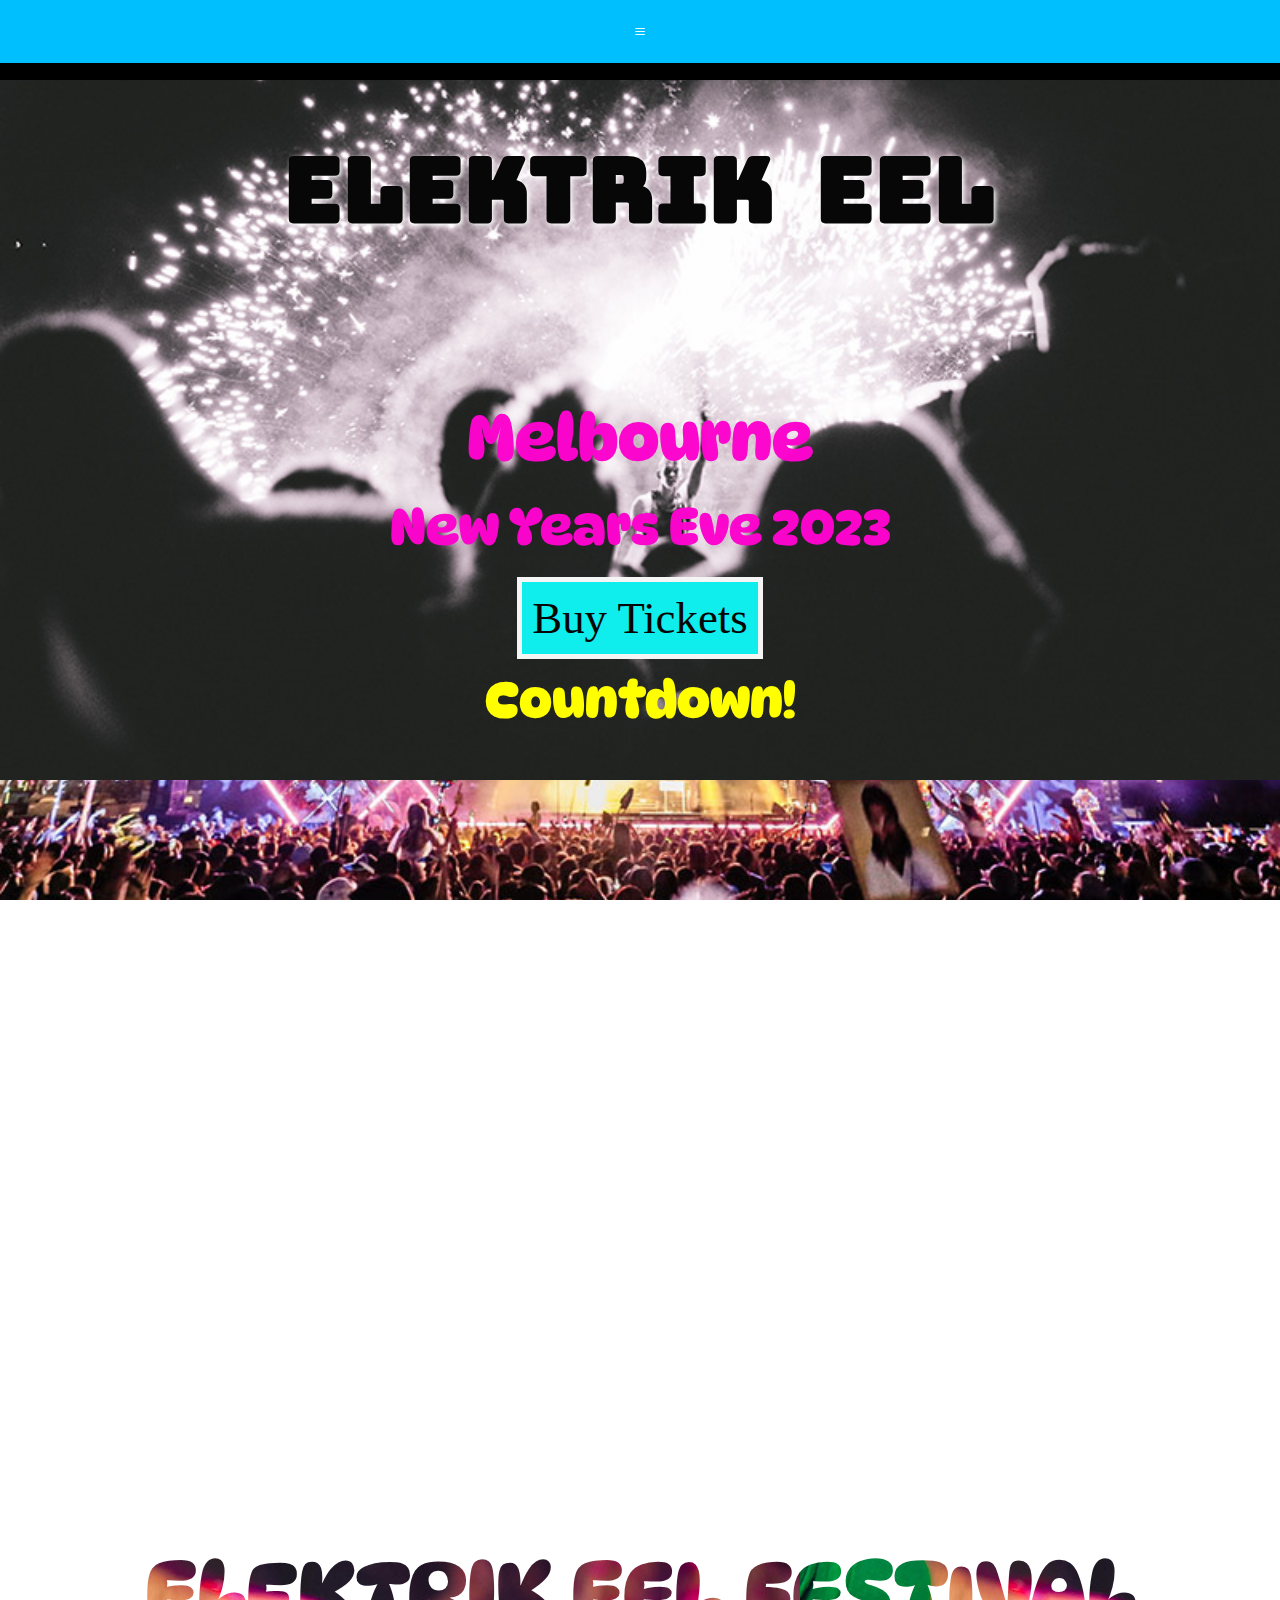
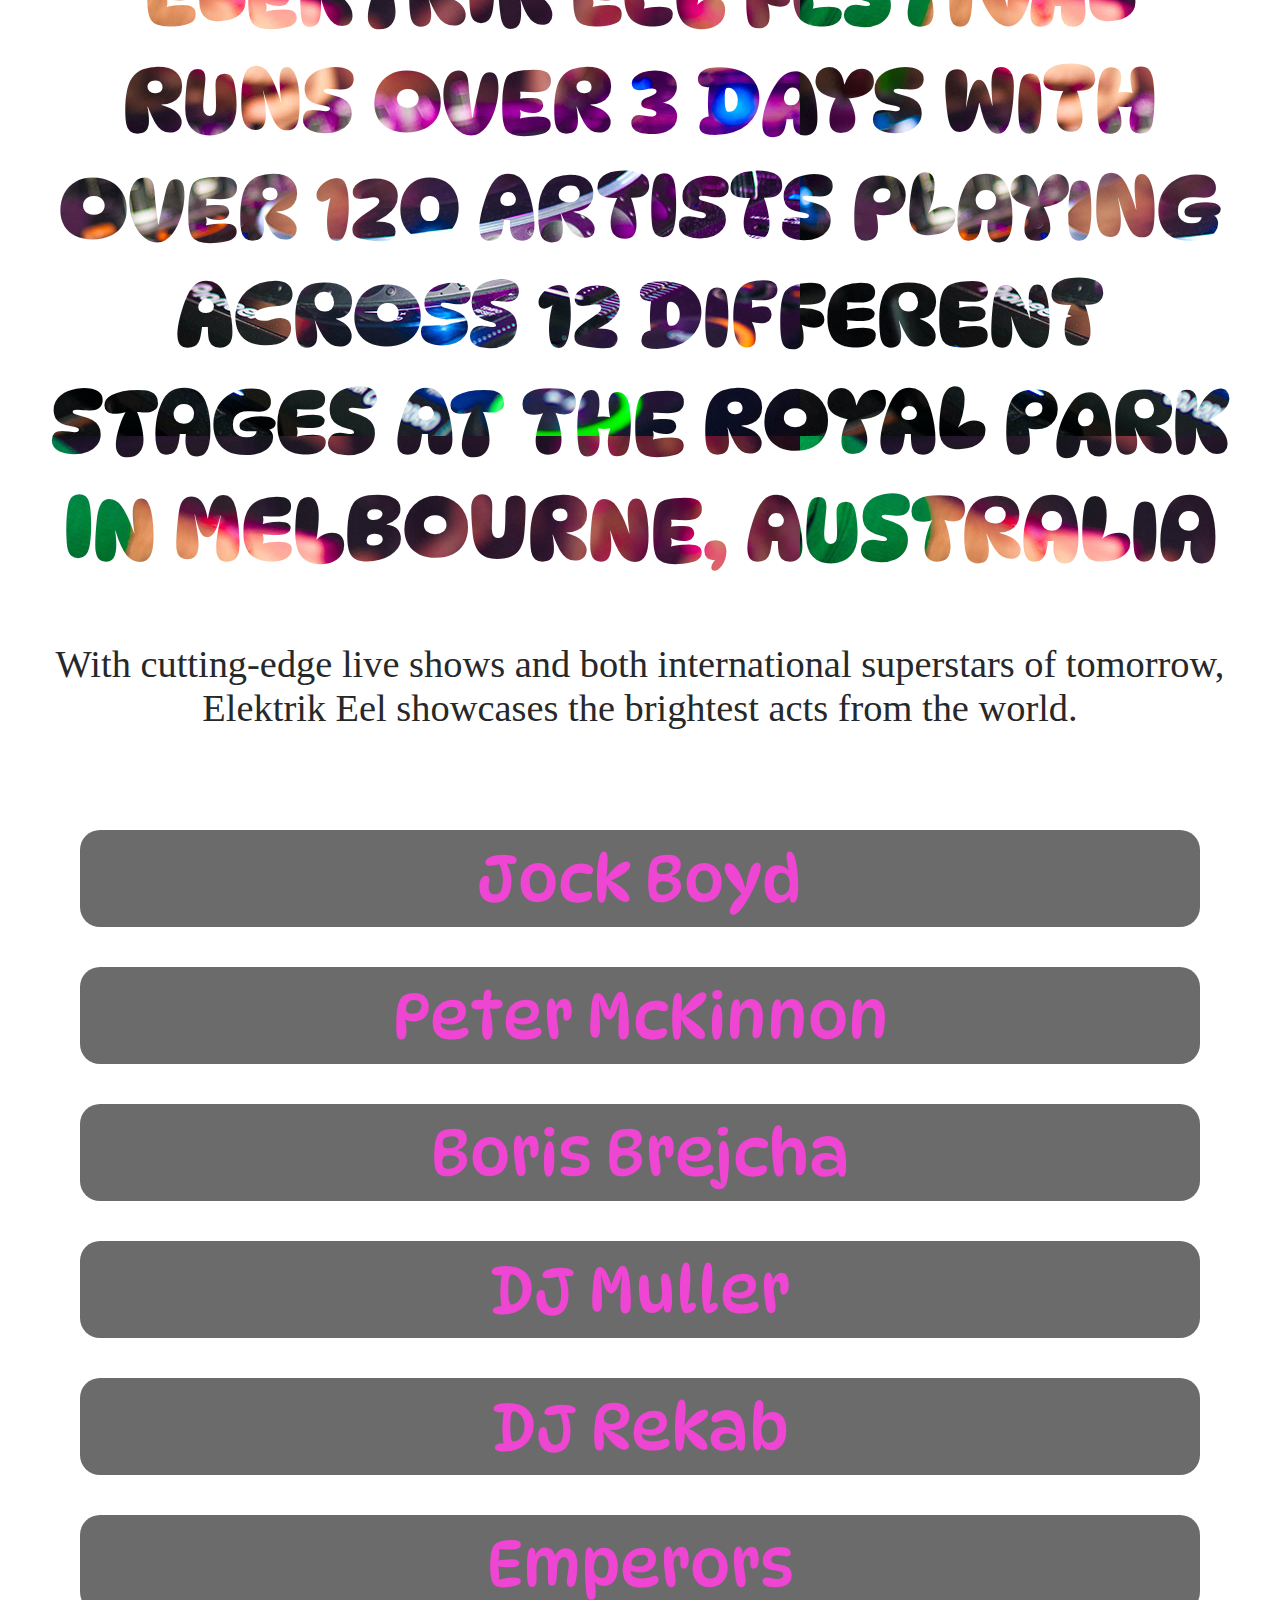
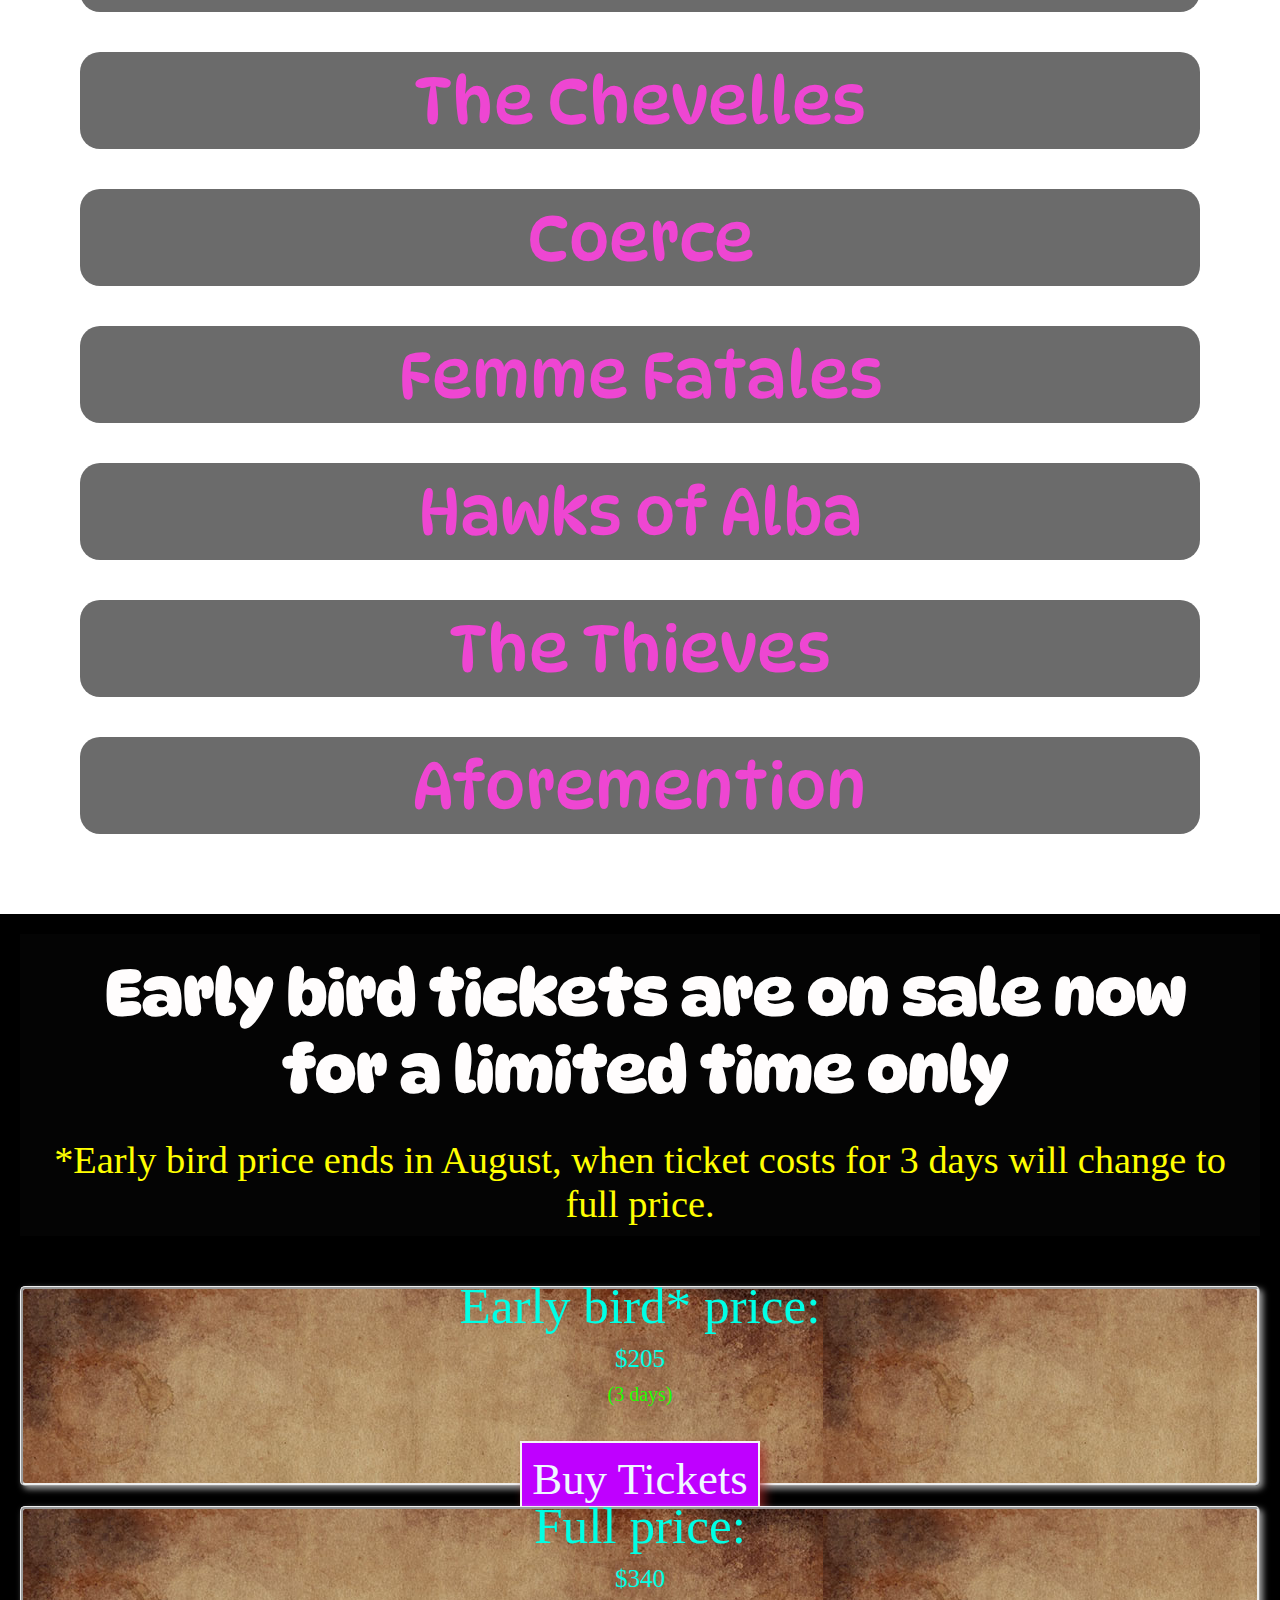
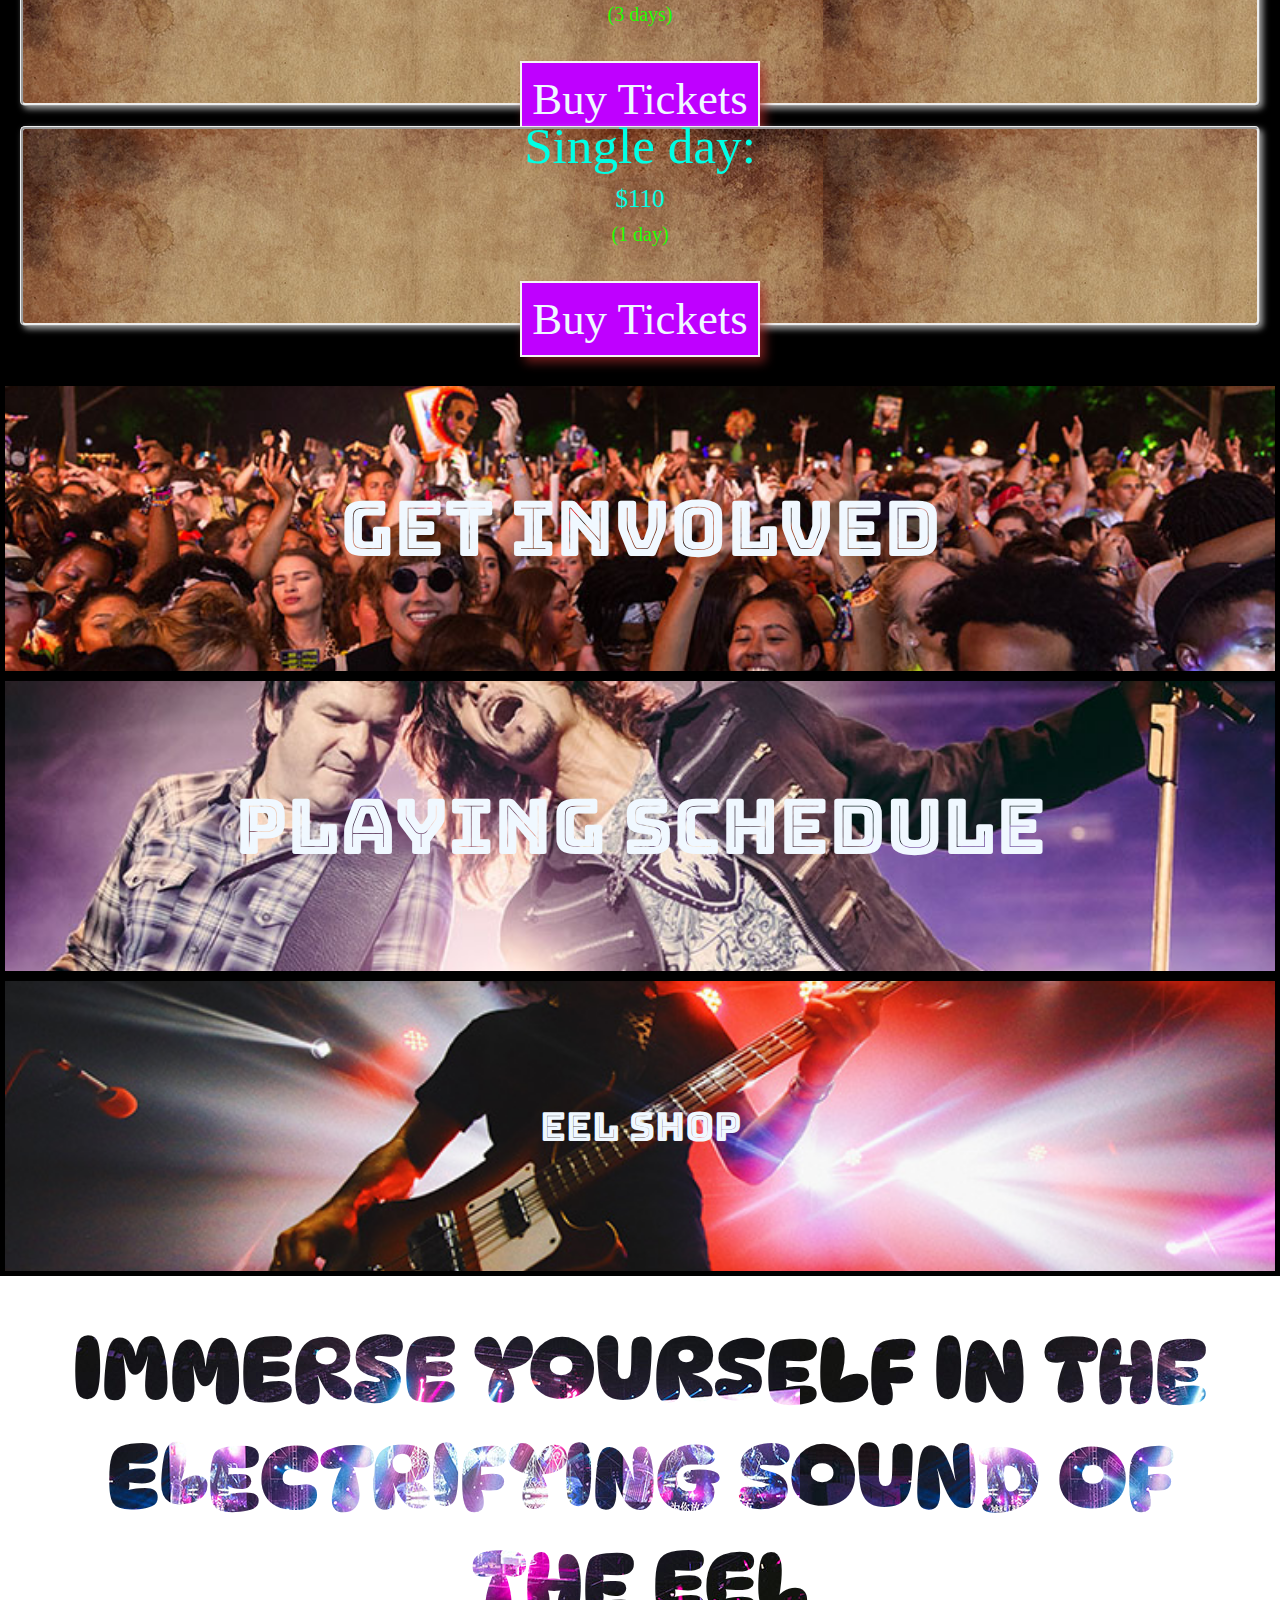
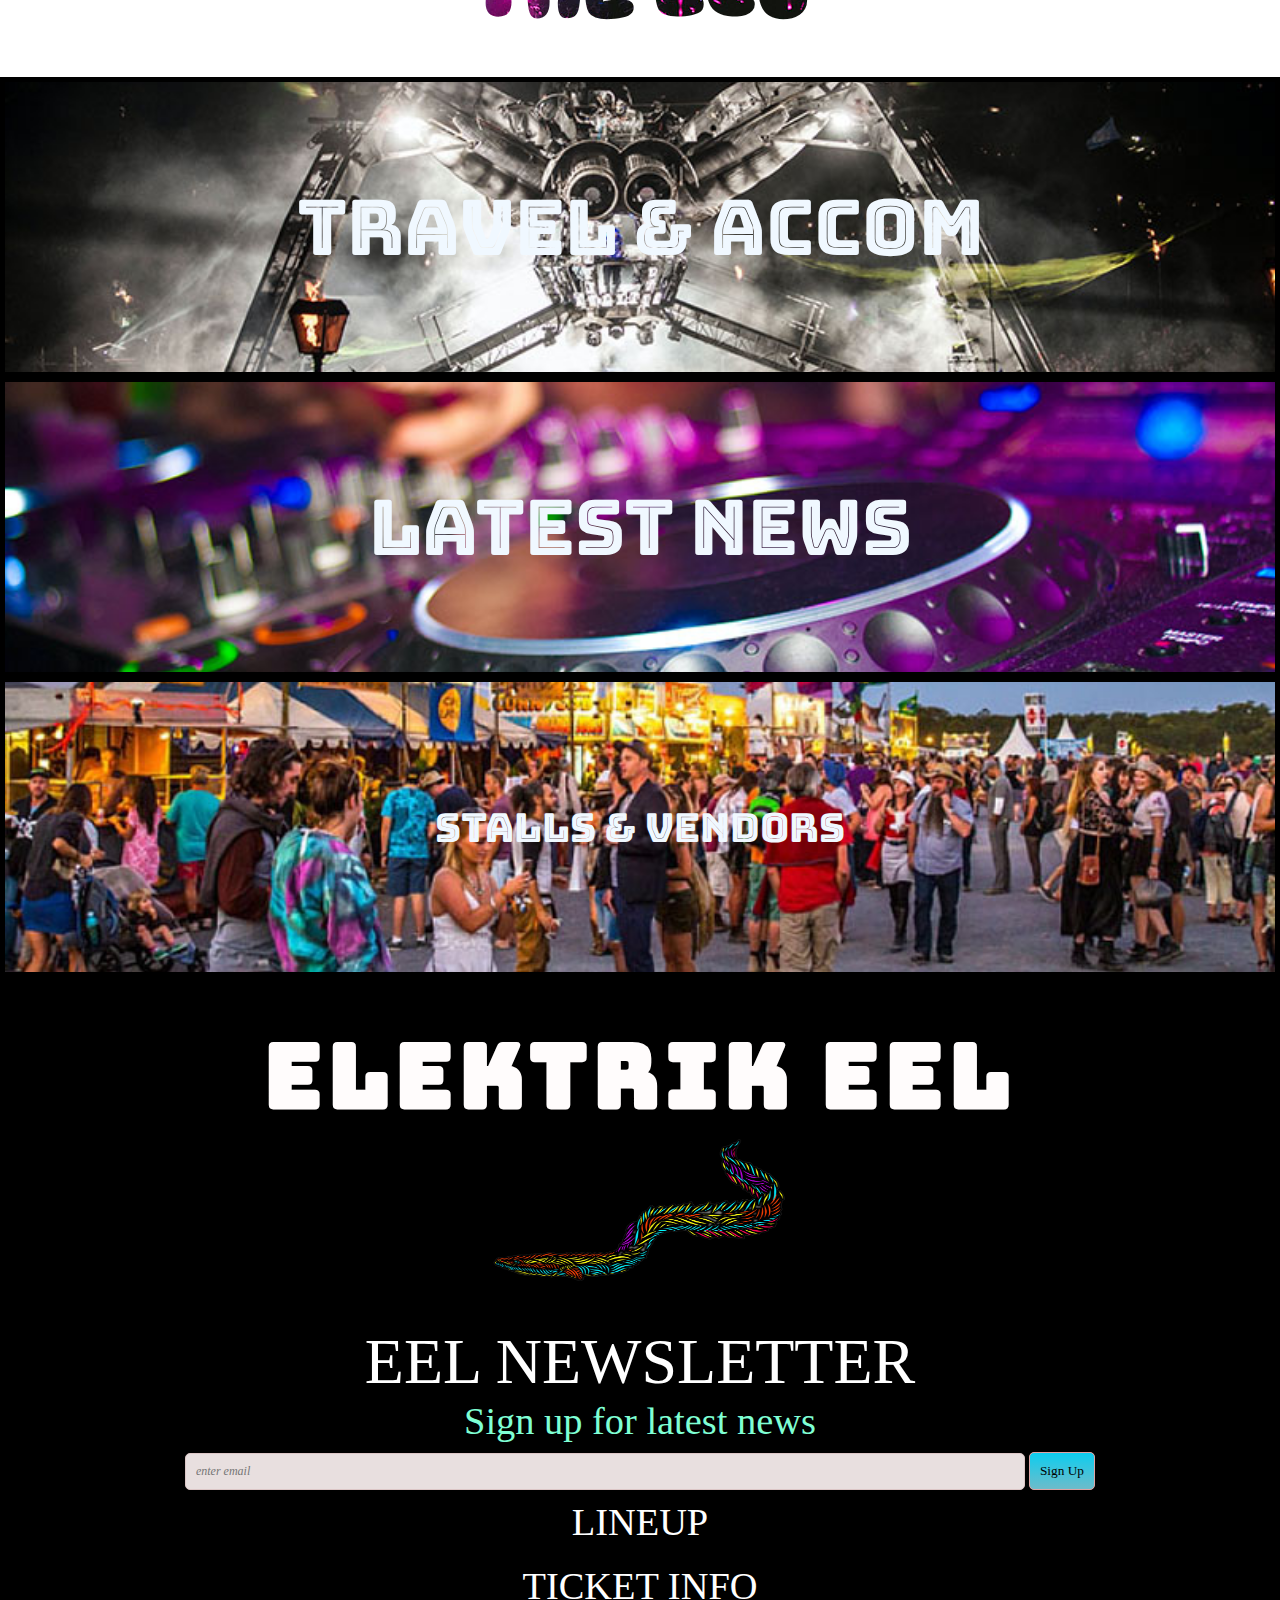
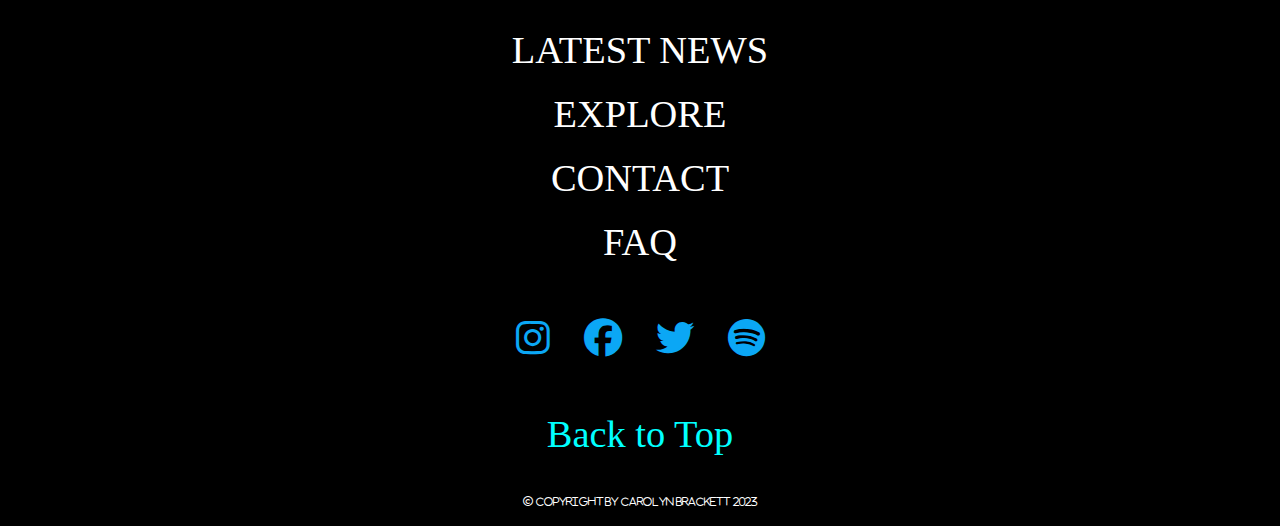
<file: eelfestival/index.html>
<!DOCTYPE html>
<html lang="en">

<head>
    <meta charset="UTF-8">
    <meta http-equiv="X-UA-Compatible" content="IE=edge">
    <meta name="viewport" content="width=device-width, initial-scale=1.0">
    <title> New Website </title>

    <link rel="stylesheet" href="main.css">
    <link
        href="https://fonts.googleapis.com/css2?family=Audiowide&family=Bungee+Inline&family=Chewy&family=DynaPuff:wght@400;500;600;700&family=Lobster&family=Sigmar+One&display=swap"
        rel="stylesheet">
    <link rel="stylesheet" href="https://cdnjs.cloudflare.com/ajax/libs/font-awesome/6.1.1/css/all.min.css" />

    
<body>



    <div class="wrapper">


        <div class="navigation">
            <a class="hamburger" onclick="dropdown ()" >&equiv;</a>
            <a href="index.html"> Home</a>
            <a href="artists.html"> Lineup</a>
            <a href="#"> Tickets</a>
            <img src="imagess/logo.png" alt="eel">
            <a href="#"> Info</a>
            <a href="#"> FAQ</a>
            <a href="#">Contact</a>
        </div>


        <div class="hero">
            <h1> Elektrik EEL </h1>
            <h2> Melbourne</h2>
            <p> New Years Eve 2023 </p>
            <a href="#">Buy Tickets</a>
            <h3 id="countdown">   Countdown!   </h3>
        </div>

        
        <iframe class="video" src="https://www.youtube.com/embed/U4G8krJUNfE" title="YouTube video player" frameborder="0" allow="accelerometer; autoplay; clipboard-write; encrypted-media; gyroscope; picture-in-picture; web-share" allowfullscreen></iframe>
       

        <div class="slogan">
            <h1> ELEKTRIK EEL FESTIVAL RUNS OVER 3 DAYS WITH OVER 120 ARTISTS PLAYING ACROSS 12 DIFFERENT STAGES AT THE ROYAL PARK IN MELBOURNE, AUSTRALIA </h1>
        </div>

        <div class="phrase">
            <p> With cutting-edge live shows and both international superstars of tomorrow, Elektrik Eel showcases the brightest acts from the world.</p>
        </div>
     
                  
        <div class="lineup">
            <a href="#">Jock Boyd </a>
            <a href="#">Peter McKinnon </a>
             <a href="#">Boris Brejcha </a>
            <a href="#">DJ Muller </a>
            <a href="#">DJ Rekab </a>
            <a href="#">Emperors </a>
            <a href="#">The Chevelles </a>
            <a href="#">Coerce </a>
            <a href="#">Femme Fatales </a>
            <a href="#">Hawks of Alba </a>
            <a href="#">The Thieves </a>
            <a href="#">Aforemention</a>
        </div>


        <div class="earlybird">
            <h2>Early bird tickets are on sale now for a limited time only </h2>
             <p>*Early bird price ends in August, when ticket costs for 3 days will change to full price. </p>
        </div>


        <div class="tickets">
        
            <div class="ticketsbox">
                <h2>Early bird* price: </h2>
                <h3> $205 </h3>
                <p> (3 days) </p>
                <a href="#">Buy Tickets</a>
            </div>
        
            <div class="ticketsbox">
                <h2>Full price: </h2>
                <h3> $340 </h3>
                <p> (3 days) </p>
                <a href="#"> Buy Tickets</a>
            </div>
        
            <div class="ticketsbox">
                <h2>Single day: </h2>
                <h3>$110 </h3>
                <p>(1 day) </p>
                <a href="#">Buy Tickets</a>
            </div>
        </div>


        <div class="Info">
        
            <div class="involved">
                <a href="#"> GET INVOLVED </a>
            </div>
        
            <div class="playing">
                <a href="#"> PLAYING SCHEDULE </a>
            </div>
        
            <div class="merchandise">
                <a href="#"> EEL SHOP </a>
            </div>
        
            <div class="quote">
                <h1> IMMERSE YOURSELF IN THE ELECTRIFYING SOUND OF THE EEL </h1>
            </div>
        
            <div class="travel">
                <a href="#"> TRAVEL & ACCOM </a>
            </div>
        
            <div class="news">
                <a href="#"> LATEST NEWS </a>
            </div>
        
            <div class="vendors">
                <a href="#"> STALLS & VENDORS </a>
            </div>
        </div>


        <div class="logo">
                <h1> ELEKTRIK EEL </h1>
                <img src="imagess/logo.png">
        </div>

        
       

        <div class="footer">
            
                    
            <div class="newsletter">
                <h2>EEL NEWSLETTER</h2>
                <p>Sign up for latest news</p>
        
                <form>
                    <input class="inputemail" type="text" placeholder="enter email">
                    <input class="sendemail" type="submit" value="Sign Up">
                </form>
            </div>
        
            <div class="footerlinks">
                <a href="#">LINEUP</a>
                <a href="#">TICKET INFO</a>
                <a href="#">LATEST NEWS</a>
            </div>
        
            <div class="footerlinks">
                <a href="#">EXPLORE</a>
                <a href="#">CONTACT</a>
                <a href="#">FAQ</a>
            </div>
        
            <div class="media">
                <a href="#"><i class="fa-brands fa-instagram"></i></a>
                <a href="#"><i class="fa-brands fa-facebook"></i></a>
                <a href="#"><i class="fa-brands fa-twitter"></i></a>
                <a href="#"><i class="fa-brands fa-spotify"></i></a>
            </div>  
            
        
       
        </div>

   

        <div class="copyright">

            <a class="ScrollToTop"> Back to Top</a>   

            <i class="fa-sharp fa-regular fa-copyright" >  Copyright by Carolyn Brackett 2023</i>
        </div>

    </div>

    <script>
        function dropdown() {
            document.querySelector(".navigation").classList.toggle("active");
        }
    </script>

    <script src="jquery.js"></script>

    <script src="skippr.js"></script>

    <script src="main.js"></script>


</body>

</html>
</file>
<file: eelfestival/main.css>
/*---------------------------------*/
/* global style */



* {
    margin: 0px;
    padding: 0px;
    box-sizing: border-box;
}

body {
   background-image: url(imagess/dubstep.jpg); 
   background-size: cover;
   background-position: center;
   background-attachment: fixed;
}


.wrapper {
    max-width: 1280px;
    margin: auto;
}

/*--------------------------------------*/
/* navigation section */

.navigation {
    background-color: rgb(0, 0, 0);
    width: 100%;
    display: flex;
    flex-wrap: wrap;
    justify-content: center;
    text-decoration: none;
    text-align: center;
}

.hamburger{
    display:none !important; 
}

.navigation img {
    width: 100px;
    height: 100px;
}

.navigation a {
    text-decoration: none;
    font-family: 'Chewy', cursive;
    font-size: 30px;
    padding: 20px;
    background-color: rgb(0, 0, 0);
    color: azure;
}

.navigation a:hover {
    background-color: rgb(0, 191, 255);
}

.navigation a:active {
    background-color: bisque;
}

/*---------------------------------------*/
/* hero section */

.hero {
    display: flex;
    flex-direction: column;
    align-items: center;
    justify-content: center;
    height: 700px;
    background-image: url(imagess/hero.jpg);
    background-size: cover;
    background-position: center;
}

.hero img {
    width: 100px;
}

.hero h1 {
    font-family: 'Bungee Inline', cursive;
    color: rgb(7, 7, 7);
    font-size: 70px;
    font-weight: bold;
    word-spacing: 20px;
    text-shadow: 2px 2px 5px white;
    padding-bottom: 150px;
}

.hero h2 {
    font-family: 'DynaPuff', cursive;
    color: rgba(251, 4, 205, 0.989);
    font-size: 50px;     
}

.hero p {
    font-family: 'DynaPuff', cursive;
    color: rgba(251, 4, 205, 0.989);
    font-size: 40px;
    font-weight: bold;
    padding: 20px;
}

.hero h3 {
    font-family: 'DynaPuff', cursive;
    color: yellow;
    font-size: 40px; 
    padding-top: 10px; 
}

.hero a {
    font-family: 'Chewy', cursive;
    font-size: 30px;
    color: rgb(6, 6, 6);
    background-color: rgb(15, 237, 237);
    padding: 10px;
    border: 5px solid whitesmoke;
    box-shadow: rgba(255, 255, 255, 0.886);
    text-decoration: none;
}

.hero a:hover {
    background-color: rgb(191, 0, 255);
}

.hero a:active {
    background-color: rgb(200, 249, 7);
}

/*---------------------------------------------*/
/*Video*/

.video {
    width: 100%;
    aspect-ratio: 16/9;
    display: block;
}

/*---------------------------------*/
/* slogan section */

.slogan {
    background-color: white;
    }

.slogan h1 {
    font-family: 'DynaPuff', cursive;
    font-size: 50px;
    font-weight: bolder;
    text-align: center;
    padding: 40px;
    background-image: url(imagess/News.jpg);
    background-clip: text;
    -webkit-background-clip: text;
    -webkit-text-fill-color: transparent;
}

.phrase p {
    font-family: 'Chewy', cursive;
    color: rgb(38, 40, 42);
    font-size: 30px;
    font-weight: normal;
    text-align: center;
    padding: 20px;
    background-color: white;
}

/*------------------------------------*/
/* lineup section */

.lineup {
    display: flex;
    justify-content: center;
    flex-wrap: wrap;
    padding: 60px;
    background-image: url(imagess/artists.jpg);
    background-size: cover;
    background-position: center;
    background-attachment: fixed;
    transition: .5s;
}

.lineup a {
    color: #ee46d2;
    font-family: 'DynaPuff', cursive;
    font-size: 30px;
    text-decoration: none;
    background-color: rgba(10, 10, 10, 0.604);
    border-radius: 20px;
    margin: 20px;
    padding: 10px;
}

.lineup a:hover {
    color: rgb(72, 240, 10);
    transform: scale(1.4) skew(10deg) rotate(10deg);
}


/*-----------------------------------------*/
/* tickets section */

.earlybird {
    background-color: rgb(4, 4, 4);
    border: 20px solid black;
}

.earlybird h2 {
    font-family: 'DynaPuff', cursive;
    color: rgb(255, 253, 253);
    font-size: 30px;
    font-weight: bold;
    text-align: center;
    margin-left: 10px;
    padding: 20px;
}

.earlybird p {
    font-family: 'Chewy', cursive;
    color: yellow;
    font-size: 20px;
    font-weight: lighter;
    text-align: center;
    padding: 10px;
}

.tickets {
    display: flex;
    justify-content: space-evenly;
    background-color: black;
    border: 20px solid black;
    border-bottom: 40px solid black;
}

.tickets h2 {
    font-family: 'Chewy', cursive;
    color: rgb(0, 255, 229);
    font-size: 25px;
    font-weight: normal;
    text-align: center;
    padding-top: 20px;
}

.tickets h3 {
    font-family: 'Chewy', cursive;
    color: rgb(0, 255, 229);
    font-size: 25px;
    font-weight: normal;
    text-align: center;
    padding-top: 10px;
}

.tickets p {
    font-family: 'Chewy', cursive;
    color: rgb(34, 255, 0);
    font-size: 20px;
    font-weight: normal;
    text-align: center;
    padding-top: 10px;
    padding-bottom: 30px;
}

.ticketsbox img {
    width: 100%;
    height: 100%;
    object-fit: cover;
    
}

.ticketsbox {
    background-image: url(imagess/tickets.jpg);
    width: 30%;
    margin: 10px;
    height: 200px;
    display: flex;
    flex-direction: column;
    align-items: center;
    justify-content: center;
    border-radius: 5px;
    border-style: ridge;
    box-shadow: 3px 3px 6px rgba(245, 245, 245, 0.648);
}

.ticketsbox a {
    font-family: 'Chewy', cursive;
    color: aliceblue;
    font-size: 20px;
    background-color: rgb(191, 0, 255);
    padding: 10px;
    margin-top: 5px;
    border: 2px solid whitesmoke;
    box-shadow: 5px 5px 10px rgba(165, 42, 42, 0.69);
    text-decoration: none;
}

.ticketsbox a:hover {
    background-color: rgb(40, 159, 159);
}

.ticketsbox a:active {
    background-color: dodgerblue;
}

/*---------------------------------------*/
/* info section */

.info {
    display: flex;
    background-color: black;
}

.involved {
    background-image: url(imagess/involved.jpg);
    width: 100%;
    height: 300px;
    display: flex;
    flex-direction: column;
    align-items: center;
    justify-content: center;
    background-size: cover;
    background-position: center;
    border: 5px solid black;
    border-top: 10px solid black;
}


.involved a {
    font-family: 'Bungee Inline', cursive;
    font-size: 40px;
    color: aliceblue;
    text-decoration: none;
}

.involved a:hover {
    color: aquamarine;
}

.involved a:active {
    color: rgb(209, 19, 209);
}

.playing {
    background-image: url(imagess/playing.jpg);
    width: 100%;
    height: 300px;
    display: flex;
    flex-direction: column;
    align-items: center;
    justify-content: center;
    background-size: cover;
    background-position: center;
    border: 5px solid black;
}

.playing a {
    font-family: 'Bungee Inline', cursive;
    font-size: 40px;
    color: aliceblue;
    text-decoration: none;
}

.playing a:hover {
    color: aquamarine;
}

.playing a:active {
    color: rgb(209, 19, 209);
}

.merchandise {
    background-image: url(imagess/eel.jpg);
    width: 100%;
    height: 300px;
    display: flex;
    flex-direction: column;
    align-items: center;
    justify-content: center;
    background-size: cover;
    background-position: center;
    border: 5px solid black;
}

.merchandise a {
    font-family: 'Bungee Inline', cursive;
    font-size: 40px;
    color: aliceblue;
    text-decoration: none;
}

.merchandise a:hover {
    color: aquamarine;
}

.merchandise a:active {
    color: rgb(209, 19, 209);
}
.quote {
    background-color: white;
}
.quote h1 {
    font-family: 'DynaPuff', cursive;
    font-size: 60px;
    font-weight: bolder;
    text-align: center;
    padding: 40px;
    background-image: url(imagess/bigroom.jpg);
    background-clip: text;
    -webkit-background-clip: text;
    -webkit-text-fill-color: transparent;
}

.travel {
    background-image: url(imagess/around.jpg);
    width: 100%;
    height: 300px;
    display: flex;
    flex-direction: column;
    align-items: center;
    justify-content: center;
    background-size: cover;
    background-position: center;
    border: 5px solid black;
}

.travel a {
    font-family: 'Bungee Inline', cursive;
    font-size: 40px;
    color: aliceblue;
    text-decoration: none;
}

.travel a:hover {
    color: aquamarine;
}

.travel a:active {
    color: rgb(209, 19, 209);
}

.news {
    background-image: url(imagess/News.jpg);
    width: 100%;
    height: 300px;
    display: flex;
    flex-direction: column;
    align-items: center;
    justify-content: center;
    background-size: cover;
    background-position: center;
    border: 5px solid black;
}

.news a {
    font-family: 'Bungee Inline', cursive;
    font-size: 40px;
    color: aliceblue;
    text-decoration: none;
}

.news a:hover {
    color: aquamarine;
}

.news a:active {
    color: rgb(209, 19, 209);
}

.vendors {
    background-image: url(imagess/stores.jpg);
    width: 100%;
    height: 300px;
    display: flex;
    flex-direction: column;
    align-items: center;
    justify-content: center;
    background-size: cover;
    background-position: center;
    border: 5px solid black;
}

.vendors a {
    font-family: 'Bungee Inline', cursive;
    font-size: 40px;
    color: aliceblue;
    text-decoration: none;
}

.vendors a:hover {
    color: aquamarine;
}

.vendors a:active {
    color: rgb(209, 19, 209);
}

/*----------------------------------------*/
/* logo and footer */

.logo {
    display: flex;
    flex-direction: column;
    align-items: center;
    background-color: black;
}

.logo h1 {
    font-family: 'Bungee Inline', cursive;
    color: rgb(255, 252, 252);
    font-size: 60px;
    text-align: center;
    padding-top: 40px;
    letter-spacing: 5px;
}

.logo img {
    width: 500px;
    height: 250px;
}




 
/*-------------------------------------*/
/* footer section */

.footer {
    display: flex;
    justify-content: space-between;
    padding: 40px;
    background-color: black;
}

.newsletter {
    width: 30%;
}

.newsletter h2 {
    font-family: 'Chewy', cursive;
    font-size: 20px;
    color: white;
    font-weight: normal;
}

.newsletter p {
    font-family: 'Chewy', cursive;
    font-size: 14px;
    color: aquamarine;
}

.inputemail {
    font-family: 'Chewy', cursive;
    font-size: 12px;
    padding: 10px;
    background-color: #e8dfdf;
    border: 1px solid rgb(220, 198, 198);
    border-radius: 5px;
    margin-top: 10px;
    width: 70%;
}

.inputemail:focus {
    background-color: white;
    outline: none;
    border: 1px solid red;
}

.inputemail::placeholder {
    font-style: italic;
}

.sendemail {
    font-family: 'Chewy', cursive;
    padding: 10px;
    background-image: linear-gradient(rgb(13, 205, 239), rgb(109, 188, 202));
    border: 1px solid rgb(223, 163, 163);
    border-radius: 5px;
    transition: 1s;
}

.sendemail:hover {
    color: white;
    background-image: linear-gradient(rgb(21, 235, 17), rgb(109, 202, 115));
}

.footerlinks a {
    display: block;
    padding: 10px;
    font-family: 'Chewy', cursive;
    font-size: 16px;
    color: white;
    text-decoration: none;
    transition: 0.5s;
}

.footerlinks a:hover {
    color: #b807f8;
}

.media img {
    filter: grayscale(100%) drop-shadow(0px 0px 0px rgb(219, 60, 60));
    padding: 5px;
    transition: .5s;
}

.media img:hover {
    filter: grayscale(0%) drop-shadow(5px 5px 4px rgb(209, 33, 33)) saturate(10);
    transform: scale(1.2) rotate(40deg);
}

.media i {
    margin-top: 30px;
    padding: 15px;
    font-size: 30px;
    color: rgb(11, 167, 245);
    transition: 0.5s;
}

.media i:hover {
    color: rgb(255, 0, 157);
    transform: scale(1.4) rotate(-10deg);
}


.copyright{
    background-color: black;
}

.ScrollToTop {
    cursor: pointer;
    font-family: 'Chewy', cursive;
    font-size: 20px;
    color: aqua;
    padding-bottom:20px;
    display: flex;
    justify-content: center; 
       
 }

  
.copyright i {
    background-color: black;
    width: 100%;
    color: white;
    text-align: center;
    border: 20px solid black;
    font-size: 10px;
}






/*---------------------------------------*/
/* ARTISTS SECTION */
/*---------------------------------------*/

.artisthero {
    height: 400px;
    background-image: url(imagess/hero.jpg);
    text-align: center;
}

.artisthero h1{
    font-family: 'Bungee Inline', cursive;
    font-size: 80px;
    padding-top: 50px;
    color: #c70e11;
}


.artisthero p{
    font-family: 'DynaPuff', cursive;
    font-weight: bolder;
    color: rgb(3, 192, 254);
    font-size: 40px;
    letter-spacing: 5px;
    padding-bottom: 100px;
   
}

.artistcontent {
    backdrop-filter: blur(15px);
    background-color: rgba(255, 255, 255, 0.2);
    padding: 30px;
    display: flex;
    justify-content: space-evenly;
    flex-wrap: wrap;
    row-gap: 20px;
    padding-top: 40px;
    padding-bottom: 40px;

}

.artistinfo {
    display: flex;
    flex-wrap: wrap;
    justify-content: center;
    width: 30%;
    text-align: center;
    background: #45f3f35e;
    border-radius: 30px;
    padding-top: 10px;
}

.gradient1 {
    background: linear-gradient(to bottom right, #89fffd, #ef32d9); 
}

.gradient2 {
    background: linear-gradient(to bottom right, #ffff1c, #00c3ff); 
}

.gradient3 {
    background: linear-gradient(to bottom right, #0ABFBC, #FC354C); 
}

.artistinfo img{
    height: 150px;
    border-radius: 20px;
    width: 40%;
    box-shadow: 2px 2px 5px rgba(245, 245, 245, 0.648);
    
}

.artistinfo:hover img {
    transform: perspective(2000px) rotateY(30deg) rotateX(50deg) scale(1.5);
 }

.artistdetails h2{
    font-family: 'DynaPuff', cursive;
    color: rgb(250, 123, 5);
    font-size: 30px;
    padding: 30px;
    font-weight: bolder;
}

.artistdetails p{
    font-family: 'Chewy', cursive;
    color: rgb(4, 4, 4);
    font-size: 15px;
    font-weight: lighter;
    padding: 20px;   
}

.artistlogo {
    background-color: rgba(0, 0, 0, 0.646);
}

.playlist {
    background-color: #0ABFBC;
    height:150px;
}

.playlist h2 {
    font-family: 'DynaPuff', cursive;
    font-size: 50px;
    color: rgb(249, 247, 247);
    text-align: center;
    padding: 60px;
}

.spotify {
   background-color: black;
   border: 40px solid black;
  display: flex;
}

/*........................................................*/
/* MOBILE CSS */
/*-------------------------------------------------------*/

@media screen and (max-width:1280px){

   

    /*---------------------------------------------*/
    /*MOBILE NAVIGATION*/

    .navigation {
        flex-direction: column;
        justify-content: flex-start;
        flex-wrap: nowrap;
        height: 80px;
        overflow: hidden;
        transition: 1s;  
    }

    .navigation a{
        font-size: 4vw;
    }

    .navigation img {
        display: none;
    }
    .active {
        height: 550px !important;
    }

    .hamburger {
        display: block !important;
        font-size: 20px !important;
    }
   


    /*------------------------------------------*/
    /*MOBILE HERO*/

    .hero h1{
        font-size:7vw;
    }

    .hero h2{
        font-size:5vw;
    }

    .hero p{
        font-size: 4vw;
    }

    .hero a{
        font-size: 3.5vw;
    }

    .hero h3{
        font-size: 4vw;
    }

   

    /*----------------------------------------*/
    /*MOBILE SLOGAN*/

    .slogan h1{
        font-size: 7vw;
    }

    .phrase p{
        font-size: 3vw;
    }

    /*---------------------------------------------*/
    /*MOBIILE LINEUP*/

    .lineup{
        flex-direction: column;
        font-size: 5vw;
    }

    .lineup a{
        text-align: center;
        font-size: 5vw;
    }

    /*-----------------------------------------------*/
    /*MOBILE EARLY BIRD*/

    .earlybird h2{
        font-size: 5vw;
    }

    .earlybird p{
        font-size: 3vw;
    }

    /*----------------------------------------------*/
    /*MOBILE TICKETS*/

    .tickets {
        flex-direction: column;
        align-items: center;
    }
    .tickets h2 {
        font-size: 4vw;
    }

    .ticketsbox {
        width: 100%;
        padding: 10px;
    }

    .ticketsbox a{
        font-size: 3.5vw;
    }

    /*----------------------------------------------*/
    /*MOBILE INFO QUOTE*/

    .involved a{
        font-size: 6vw;
    }

    .playing a{
        font-size: 6vw;
    }

    merchandise a{
        font-size: 6vw;
    }

    .quote h1{
        font-size: 7vw;
    }

    .travel a{
        font-size: 6vw;
    }

    .news a{
        font-size: 6vw;
    }

    vendors a{
        font-size: 6vw;
    }

   
    /*-------------------------------------------*/
    /*MOBILE LOGO*/

    .logo h1{
        font-size: 7vw;
    }

    .logo img {
        width:300px;
        height: 150px;
    }


    /*----------------------------------------------*/
    /*MOBILE FOOTER*/

    .footer{
        flex-direction:column;
        align-items:center;
        text-align:center;
    }

    .newsletter{
        width:100%;
    }

    .newsletter h2{
        font-size:5vw;
    }

    .newsletter p{
        font-size:3vw;
    }

    .footerlinks a{
        font-size:3vw;
    }

    .media i{
        font-size: 3vw;
    }

    .ScrollToTop {
        font-size: 3vw;
    }

    /*---------------------------------------------*/
    /*MOBILE ARTISTS PAGE*/

    
    .artistcontent{
        flex-direction:column;
        align-items: center;
    }
     
    .artistinfo{
        width:90%;
        text-align:center;
    }
     
    .artistinfo img{
        width:60%;
    }
     
    .artistdetails h2{
        padding-top:30px;
        font-size:5vw;
    }
     
    .artistdetails p{
        font-size:3vw;
    }

    .playlist h2 {
        font-size: 5vw;
    }

    .spotify {
        display: flex;
        flex-direction: column;
    }
        
         
         

  

    


 /* everything above this closing bracket */

}
</file>
